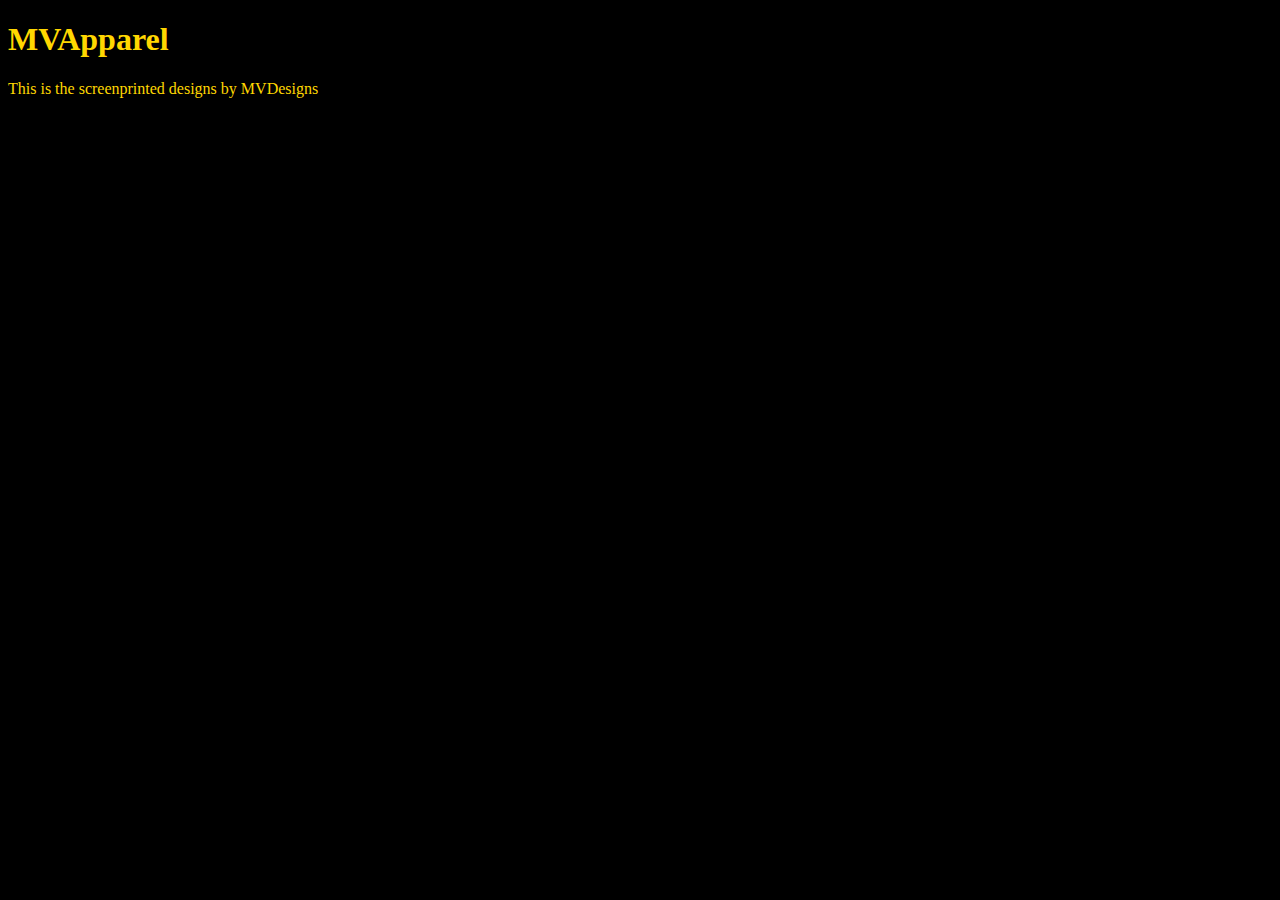
<file: unit_1/index.html>
<!DOCTYPE html>
<!DOCTYPE html>
<html>
	<head>
		<title>"MVApparel"</title>
		<link rel="stylesheet" type="text/css" href="css/style.css">
	</head>
	<body>
		<h1>MVApparel</h1>
		<p>This is the screenprinted designs by MVDesigns</p>
	
	</body>
</html>
</file>
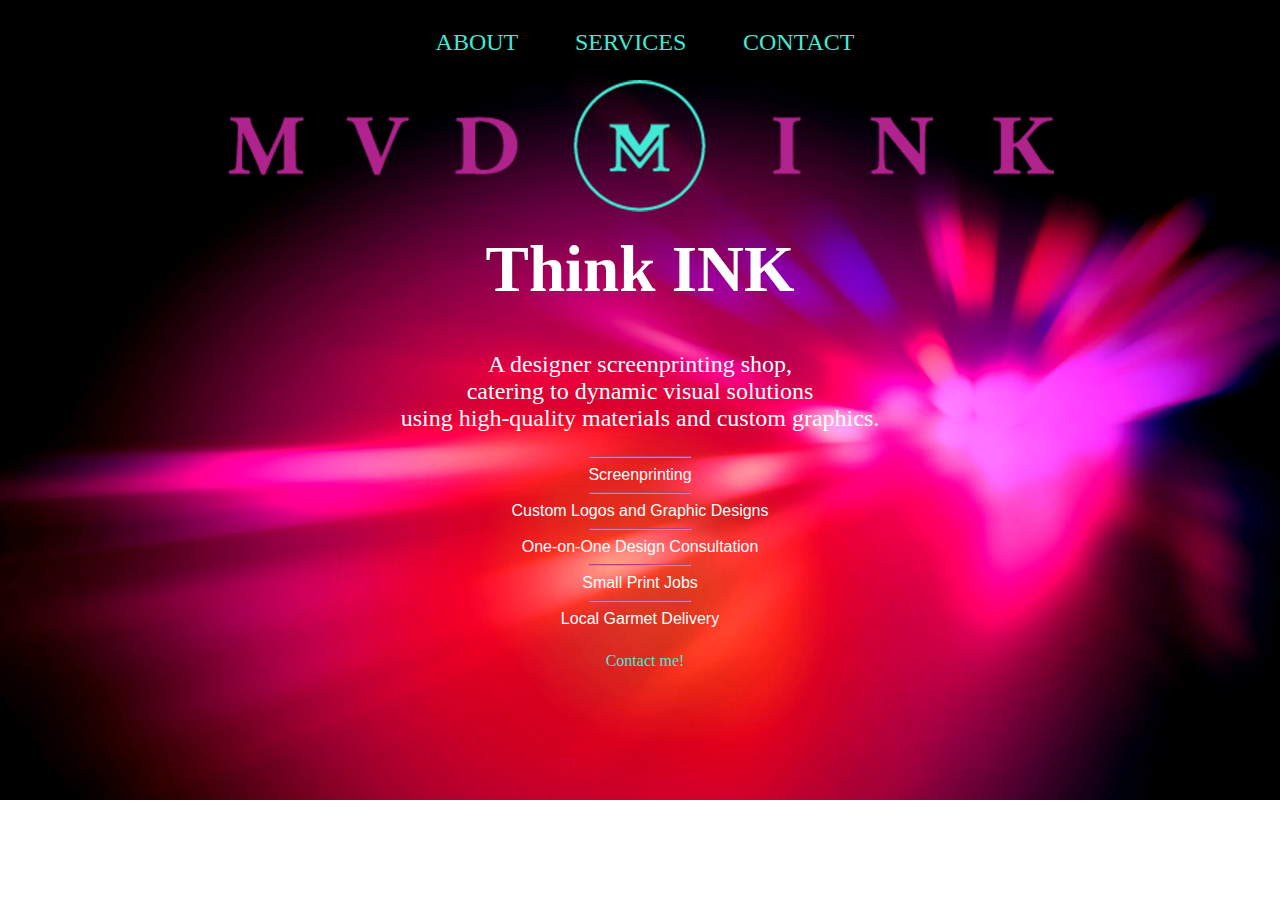
<file: unit_3/index.html>
<!DOCTYPE html>
<!DOCTYPE html>
<html>
	<head>
		<title>"MVD INK"</title>
		<link rel="stylesheet" type="text/css" href="css/style.css">
	</head>
	<body>
		
		<nav>

			<a href=#>ABOUT</a>
			<a href=#>SERVICES</a>
			<a href=#>CONTACT</a>
		</ul>

		</nav>

		<main>

		<img src="images/mvd_ink_.png">

		<h1>Think INK</h1>
	
		<p>
		
			A designer screenprinting shop, <br>
			catering to dynamic visual solutions <br>
			using high-quality materials and custom graphics.
		
		</p>
		
		<p>
			<hr>
			Screenprinting<br>
			<hr>
			Custom Logos and Graphic Designs<br>
			<hr>
			One-on-One Design Consultation<br>
			<hr>
			Small Print Jobs<br>
			<hr>
			Local Garmet Delivery<br>
		</p>
		
		</main>
		
		<footer>
			<a href="mailto:michelle@michellevairadesigns.com">Contact me!</a>
		</footer>

	</body>
</html>
</file>
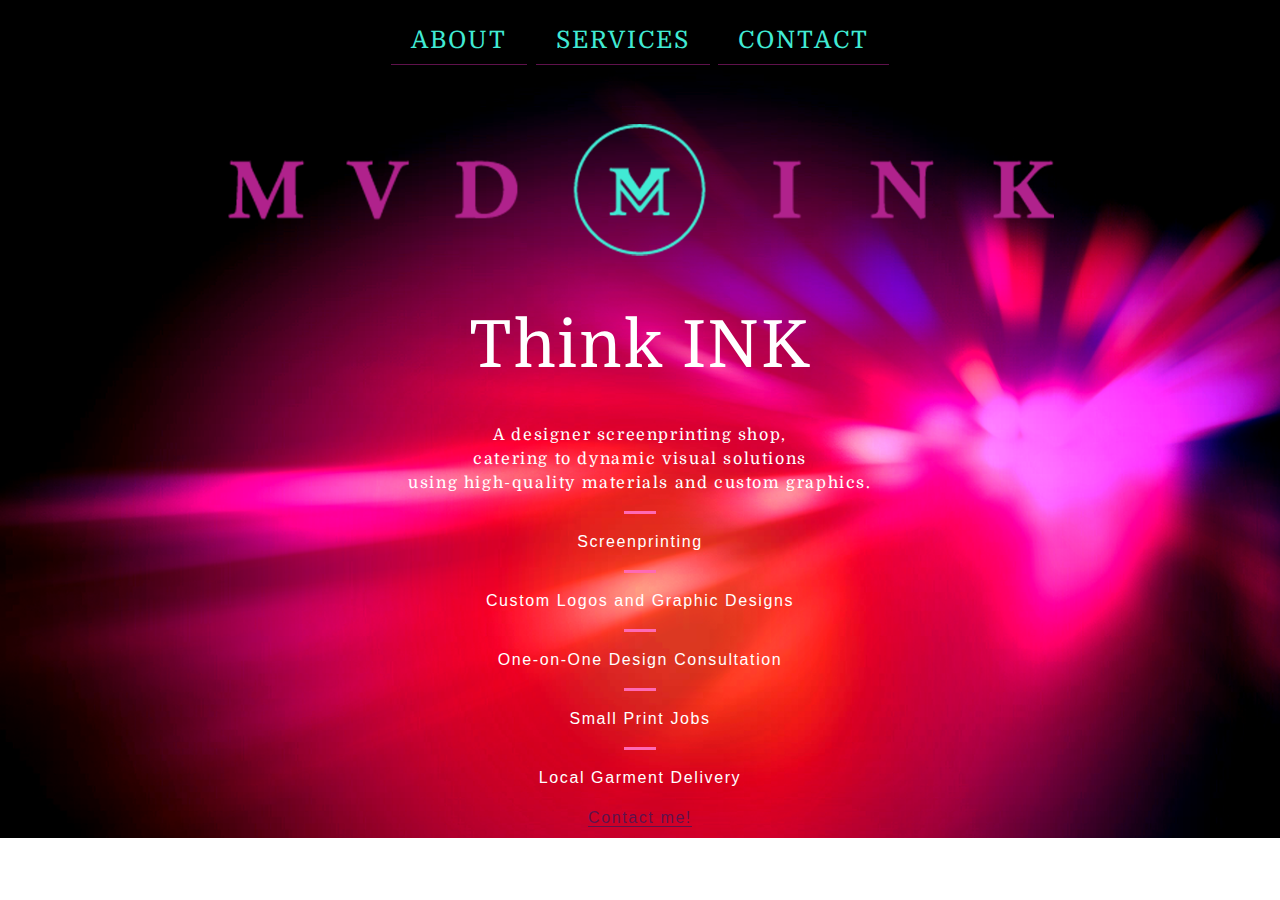
<file: unit_3b/index.html>
<!DOCTYPE html>
<!DOCTYPE html>
<html>
	<head>
		<title>"MVD INK"</title>
		<link rel="stylesheet" type="text/css" href="css/style.css">
	</head>
	<body>
		
	<div id="lander">	
		<nav>
			<a class="navlinks" href=#>ABOUT</a>
			<a class="navlinks" href=#>SERVICES</a>
			<a class="navlinks" href=#>CONTACT</a>
		</ul>

		</nav>

		<main>

	<div id="wrapper">

		<img class="logo" src="images/mvd_ink_.png" style="margin-top: 3em;">

		<h1>Think INK</h1>
	
		<p>
		
			A designer screenprinting shop, <br>
			catering to dynamic visual solutions <br>
			using high-quality materials and custom graphics.
		
		</p>
		
		<p>
			<hr>
			Screenprinting<br>
			<hr>
			Custom Logos and Graphic Designs<br>
			<hr>
			One-on-One Design Consultation<br>
			<hr>
			Small Print Jobs<br>
			<hr>
			Local Garment Delivery<br>
		</p>

		</div>
		
		</main>
		
		<footer>
			<a href="mailto:michelle@michellevairadesigns.com">Contact me!</a>
		</footer>

	</body>
</html>
</file>
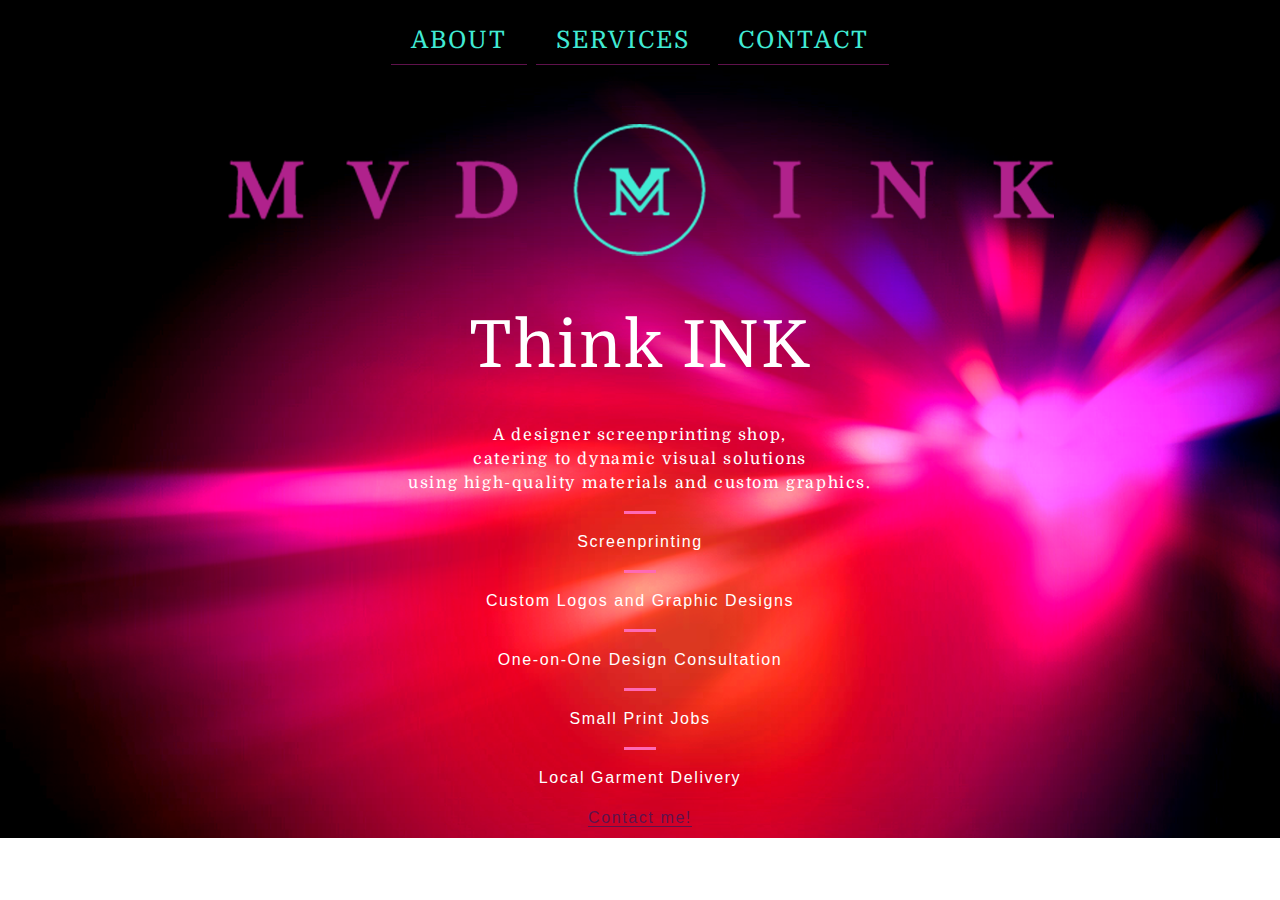
<file: unit_4/index.html>
<!DOCTYPE html>
<!DOCTYPE html>
<html>
	<head>
		<title>"MVD INK"</title>
		<link rel="stylesheet" type="text/css" href="css/style.css">
	</head>
	<body>
		
	<div id="lander">	
		<nav>
			<a class="navlinks" href=#>ABOUT</a>
			<a class="navlinks" href=#>SERVICES</a>
			<a class="navlinks" href=#>CONTACT</a>
		</ul>

		</nav>

		<main>



		<img class="logo" src="images/mvd_ink_.png" style="margin-top: 3em;">

		<h1>Think INK</h1>
	
		<p>
		
			A designer screenprinting shop, <br>
			catering to dynamic visual solutions <br>
			using high-quality materials and custom graphics.
		
		</p>
		
		<p>
			<hr>
			Screenprinting<br>
			<hr>
			Custom Logos and Graphic Designs<br>
			<hr>
			One-on-One Design Consultation<br>
			<hr>
			Small Print Jobs<br>
			<hr>
			Local Garment Delivery<br>
		</p>
		
		</main>
		
		<footer>
			<a href="mailto:michelle@michellevairadesigns.com">Contact me!</a>
		</footer>

	</body>
</html>
</file>
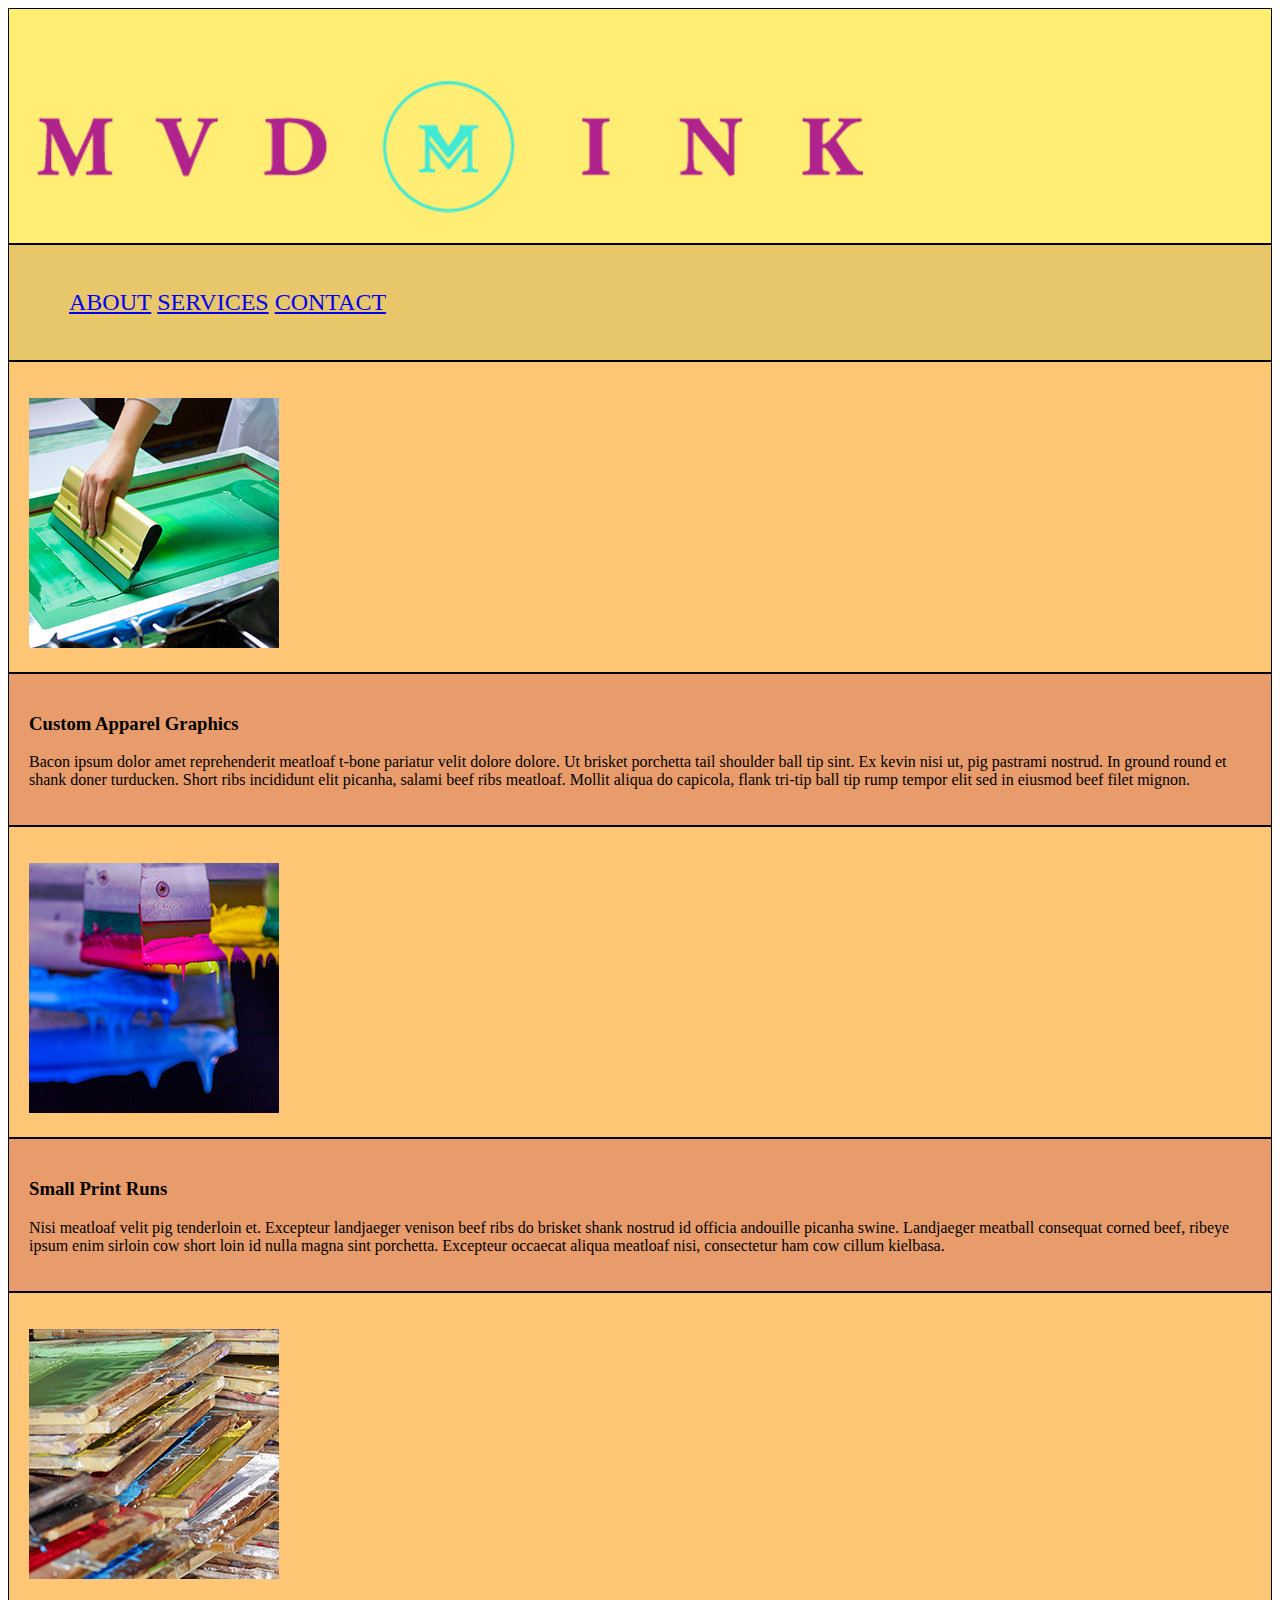
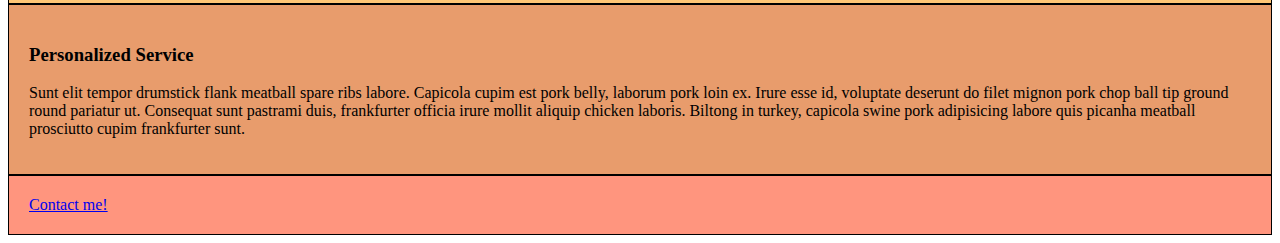
<file: unit_5/index.html>
<!DOCTYPE html>
<!DOCTYPE html>
<html>

<body>
	<div class="wrapper">
		<header>
			<title>"MVD INK"</title>
			<link rel="stylesheet" type="text/css" href="css/style.css">
		
		<div id="wrapper">	
			<img class="logo" src="images/mvd_ink_.png" style="margin-top: 3em;">
			
		</header>

		<div id="navlinks">	
			<nav>
					<ul>
						<a class="navlinks" href=#>ABOUT</a>
						<a class="navlinks" href=#>SERVICES</a>
						<a class="navlinks" href=#>CONTACT</a>
					</ul>
			</nav>
		
		<main>

			<section id="one">
				<aside class="picture">
	        		<img src="images/service_image_1.jpg" style="margin-top: 1em;">
	        	</aside>
	        	<article class="description">
	        	<h3>Custom Apparel Graphics</h3>	
	        	<p>
	        		Bacon ipsum dolor amet reprehenderit meatloaf t-bone pariatur velit dolore dolore. Ut brisket porchetta tail shoulder ball tip sint. Ex kevin nisi ut, pig pastrami nostrud. In ground round et shank doner turducken. Short ribs incididunt elit picanha, salami beef ribs meatloaf. Mollit aliqua do capicola, flank tri-tip ball tip rump tempor elit sed in eiusmod beef filet mignon.

				</p>
	        	</article>
	        </section>

	        <section id="two">

	        	<aside class="picture">
	        		<img src="images/service_image_2.jpg" style="margin-top: 1em;">
	        	</aside>
				
				<article class="description">	
	        	<h3>Small Print Runs</h3>
	        	<p>
	        		Nisi meatloaf velit pig tenderloin et. Excepteur landjaeger venison beef ribs do brisket shank nostrud id officia andouille picanha swine. Landjaeger meatball consequat corned beef, ribeye ipsum enim sirloin cow short loin id nulla magna sint porchetta. Excepteur occaecat aliqua meatloaf nisi, consectetur ham cow cillum kielbasa.

				</p>
	        	</article>

	        </section>

	        <section id="three">
				<aside class="picture">
	        		<img src="images/service_image_3.jpg" style="margin-top: 1em;">
	        	</aside>
	        	<article class="description">	
	        	<h3>Personalized Service</h3>
	        	<p>
	        		Sunt elit tempor drumstick flank meatball spare ribs labore. Capicola cupim est pork belly, laborum pork loin ex. Irure esse id, voluptate deserunt do filet mignon pork chop ball tip ground round pariatur ut. Consequat sunt pastrami duis, frankfurter officia irure mollit aliquip chicken laboris. Biltong in turkey, capicola swine pork adipisicing labore quis picanha meatball prosciutto cupim frankfurter sunt.

				</p>
	        	</article>
	        </section>
		
		</main>
		
		<footer>
			<a href="mailto:michelle@michellevairadesigns.com">Contact me!</a>
		</footer>
		</div>

	</body>
</html>
</file>
<file: unit_1/css/style.css>
body {
    background-color: black;
}

h1, p {
    color: gold;
}
</file>
<file: unit_3/css/style.css>
body {
  	text-align: center;
	background: url(https://topdesigner16.github.io/unit_3/images/hero_image.jpg);
  	background-size: cover;
  	background-repeat: no-repeat;
  	color: #fff;
  	font-family: Helvetica;
}

h1, p {
    font-family: 'Domine', serif;
    color: #fff;
}

#slogan {
	font-style: italic;
}

h1 {
	font-size: 65px;
	font-weight: 300px;
	margin-top: 10px;
}

p {
	font-size: 24px;
	padding-top: -10px;
}

ul {
	font-size: 20px;

}

nav {
	font-size: 24px;
	font-weight: 800px;
	padding-top: 20px;
	padding-bottom: 20px;
}

hr {
  	width: 100px;
  	border-color: hotpink;
}

a {
    color: #41ead4;
    text-decoration: none;
    font-weight: 300px;
    padding: 20px;
    margin-left: 10px;
    font-family: 'Domine', serif;

}
</file>
<file: unit_3b/css/style.css>
@import url('https://fonts.googleapis.com/css?family=Lato:300,400,700');
@import url('https://fonts.googleapis.com/css?family=Domine:400,700');


body {
  	text-align: center;
	background: url(https://topdesigner16.github.io/unit_3/images/hero_image.jpg);
  	background-size: cover;
  	background-repeat: no-repeat;
  	color: #fff;
  	font-family: Helvetica;
  	font-size: 16px; /*1em = 16px*/
  	line-height: 1.5em;
  	letter-spacing: .1em;
}

h1, p {
    font-family: 'Domine', serif;
    font-weight: normal;
    color: #fff;
}

#slogan {
	font-style: italic;
}

h1 {
	font-size: 65px;
	font-weight: 300px;
	margin-top: 10px;
	margin: 1em auto;
}

h2 {
	font-size: 3em;
	font-weight: 300px;
	margin-top: 10px;
}

h3 {
	font-size: 2.25em;
	font-weight: 300px;
	margin-top: 10px;
}

h4 {
	font-size: 1.75em;
	font-weight: 300px;
	margin-top: 10px;
}

h2,
h3,
h4{
	font-family: 'Lato' Helvetica, sans-serif;
}

p {
	font-size: 1em;
	padding-top: -10px;
	line-height: 1.5em;
}

ul {
	font-size: 20px;

}

nav {
	font-size: 24px;
	font-weight: 800px;
	padding-top: 20px;
	padding-bottom: 20px;
}

hr {
	border: none;
	height:3px;
  	width: 2em;
  	background-color: hotpink;
  	margin: 1em auto;
}

a {
    color: #5f124c;
    text-decoration: none;
    border-bottom: 1px solid #5f124c;

}

#wrapper {
	width: 980px;
	margin: 0 auto;
}

.navlinks {
	color: #41ead4;
	font-weight: 600px;
    margin-left: 10px;
    font-family: 'Domine', serif;
    letter-spacing: 2px;
    padding: 55px 20px 10px 20px;
    margin: 5em auto;

}

#logo {
	margin-top: 3em;
}
</file>
<file: unit_4/css/style.css>
@import url('https://fonts.googleapis.com/css?family=Lato:300,400,700');
@import url('https://fonts.googleapis.com/css?family=Domine:400,700');


body {
  	text-align: center;
	background: url(https://topdesigner16.github.io/unit_3/images/hero_image.jpg);
  	background-size: cover;
  	background-repeat: no-repeat;
  	color: #fff;
  	font-family: Helvetica;
  	font-size: 16px; /*1em = 16px*/
  	line-height: 1.5em;
  	letter-spacing: .1em;
}

h1, p {
    font-family: 'Domine', serif;
    font-weight: normal;
    color: #fff;
}

#slogan {
	font-style: italic;
}

h1 {
	font-size: 65px;
	font-weight: 300px;
	margin-top: 10px;
	margin: 1em auto;
}

h2 {
	font-size: 3em;
	font-weight: 300px;
	margin-top: 10px;
}

h3 {
	font-size: 2.25em;
	font-weight: 300px;
	margin-top: 10px;
}

h4 {
	font-size: 1.75em;
	font-weight: 300px;
	margin-top: 10px;
}

h2,
h3,
h4{
	font-family: 'Lato' Helvetica, sans-serif;
}

p {
	font-size: 1em;
	padding-top: -10px;
	line-height: 1.5em;
}

ul {
	font-size: 20px;

}

nav {
	font-size: 24px;
	font-weight: 800px;
	padding-top: 20px;
	padding-bottom: 20px;
}

hr {
	border: none;
	height:3px;
  	width: 2em;
  	background-color: hotpink;
  	margin: 1em auto;
}

a {
    color: #5f124c;
    text-decoration: none;
    border-bottom: 1px solid #5f124c;

}

.navlinks {
	color: #41ead4;
	font-weight: 600px;
    margin-left: 10px;
    font-family: 'Domine', serif;
    letter-spacing: 2px;
    padding: 55px 20px 10px 20px;
    margin: 5em auto;

}

#logo {
	margin-top: 3em;
}
</file>
<file: unit_5/css/style.css>
@import url('https://fonts.googleapis.com/css?family=Lato:300,400,700');
@import url('https://fonts.googleapis.com/css?family=Domine:400,700');


header {
	background-color: #ffed74;
	border: 1px black solid;
	padding: 20px;
}

nav {
	font-size: 24px;
	font-weight: 800px;
	padding-top: 20px;
	padding-bottom: 20px;
	background-color: #e8c66a;
    border: 1px black solid;
    padding: 20px;
}

aside {
	background-color: #ffc675;
	border: 1px black solid;
	padding: 20px;
}

article {
	background-color: #E89C6C;
	border: 1px black solid;
	padding: 20px;
}

footer {
	background-color: #FF957E;
	border: 1px black solid;
	padding: 20px;
}
</file>
